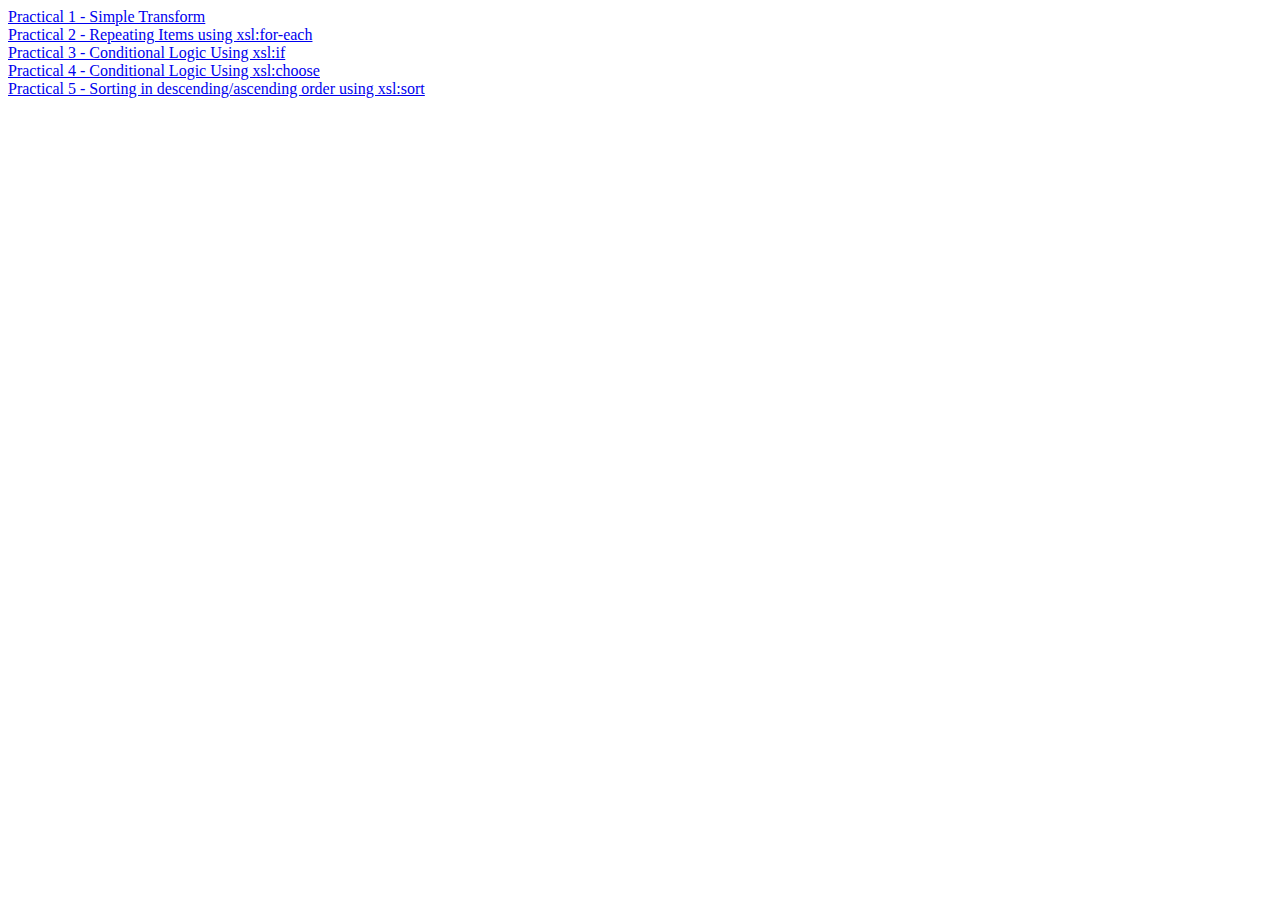
<file: Chapter 8 XSLT Examples/index.htm>
<html>
  <head>

  </head>
  <body>
    <a href="simpletransform.xml"> Practical 1 - Simple Transform </a> <br>
    <a href="repeating_items.xml"> Practical 2 - Repeating Items using xsl:for-each </a> <br>
    <a href="conditional_logic.xml"> Practical 3 - Conditional Logic  Using xsl:if</a><br>
    <a href="conditional_logic2.xml"> Practical 4 - Conditional Logic  Using xsl:choose</a><br>
    <a href="sorting.xml"> Practical 5 - Sorting in descending/ascending order using xsl:sort </a>
    
    
  </body>
</html>
</file>
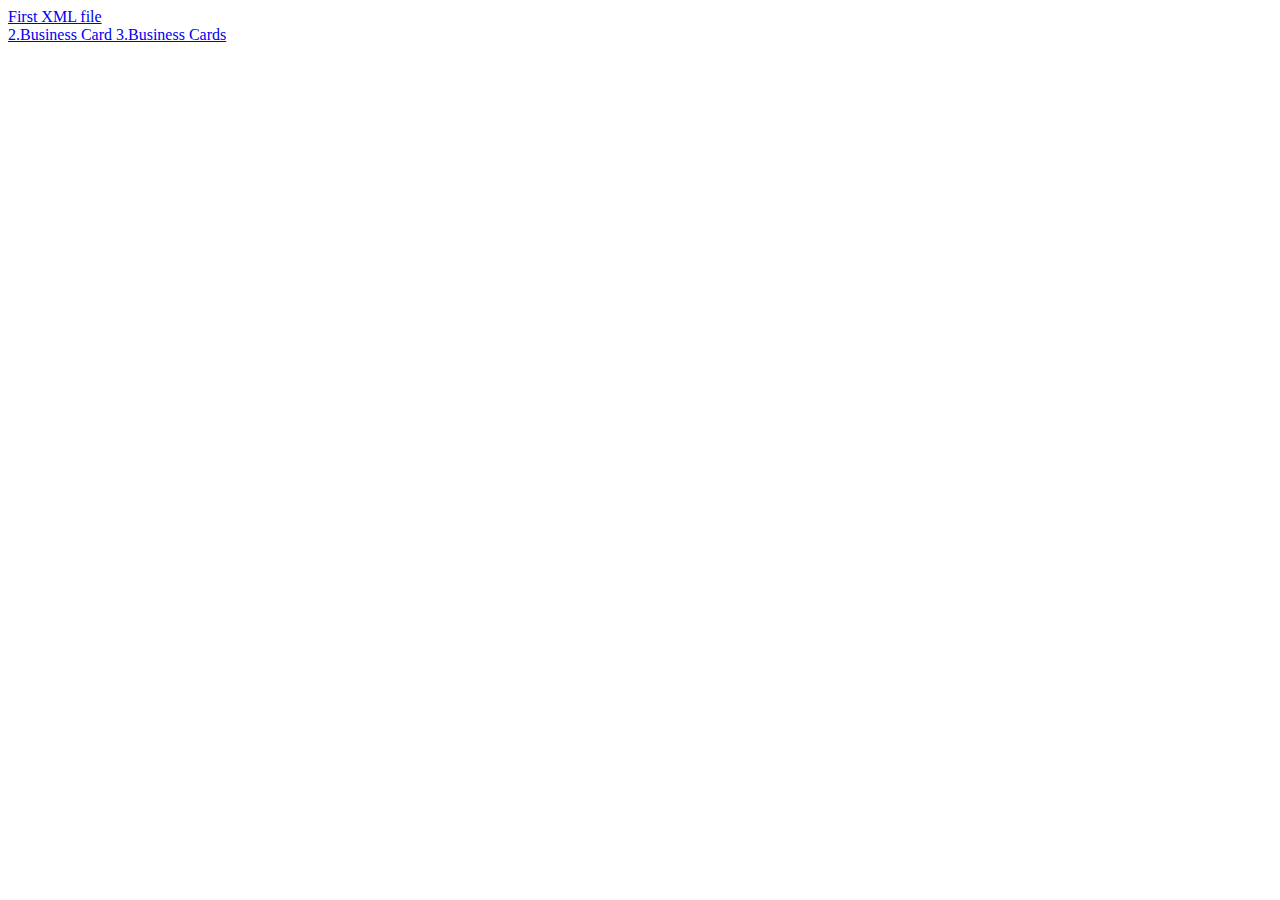
<file: Chapter_4/index.html>
<!DOCTYPE html>
<html>
  <head>
    <title>Chapter 4</title>
  </head>
  <body>
    <a href="Firstxml.xml">First XML file </a> <Br/>
    <a href="2 BusinessCard.xml">2.Business Card </a>
    <a href="3 Biz Card.xml">3.Business Cards </a>
  </body>
 </html>
</file>
